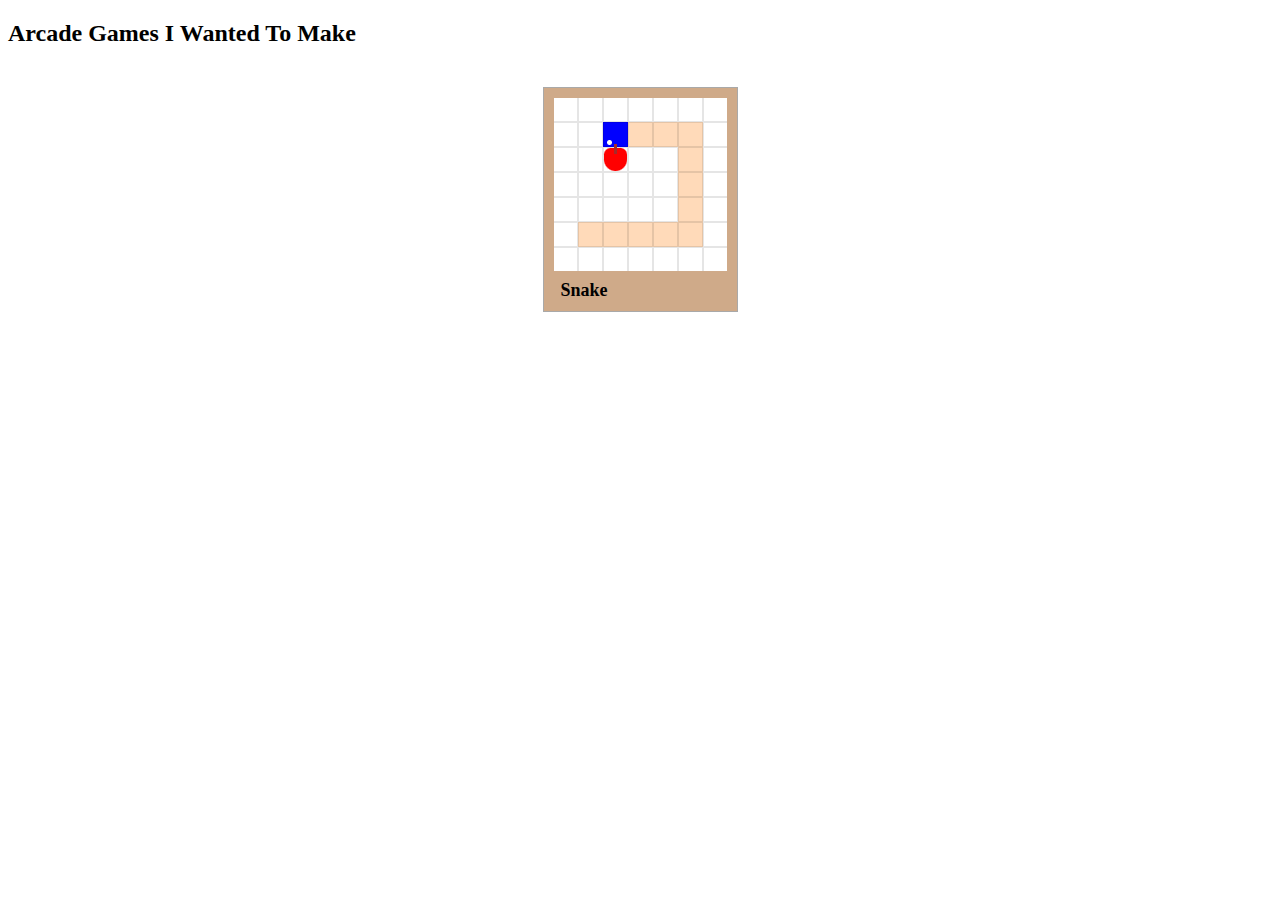
<file: index.html>
<!DOCTYPE html>
<html>
    <head>
        <meta charset="utf-8">
        <meta http-equiv="X-UA-Compatible" content="IE=edge">
        <title>Arcade Games</title>
        <meta name="description" content="A bunch of arcade games I want to make">
        <meta name="viewport" content="width=device-width, initial-scale=1">
        <link rel="icon" type="image/x-icon" href="./assets/favicon.png">
        <link rel="stylesheet" href="./style.css">
    </head>
    <body>
        <h2>Arcade Games I Wanted To Make</h2>
        <div class="games">
            <a href="./snake/">
                <div class="container" style="--color: #CFAA89;">
                    <div class="image"><img src="./assets/snake.png"></div>
                    <h4 class="title">Snake</h4>
                </div>
            </a>
        </div>
    </body>
</html>
</file>
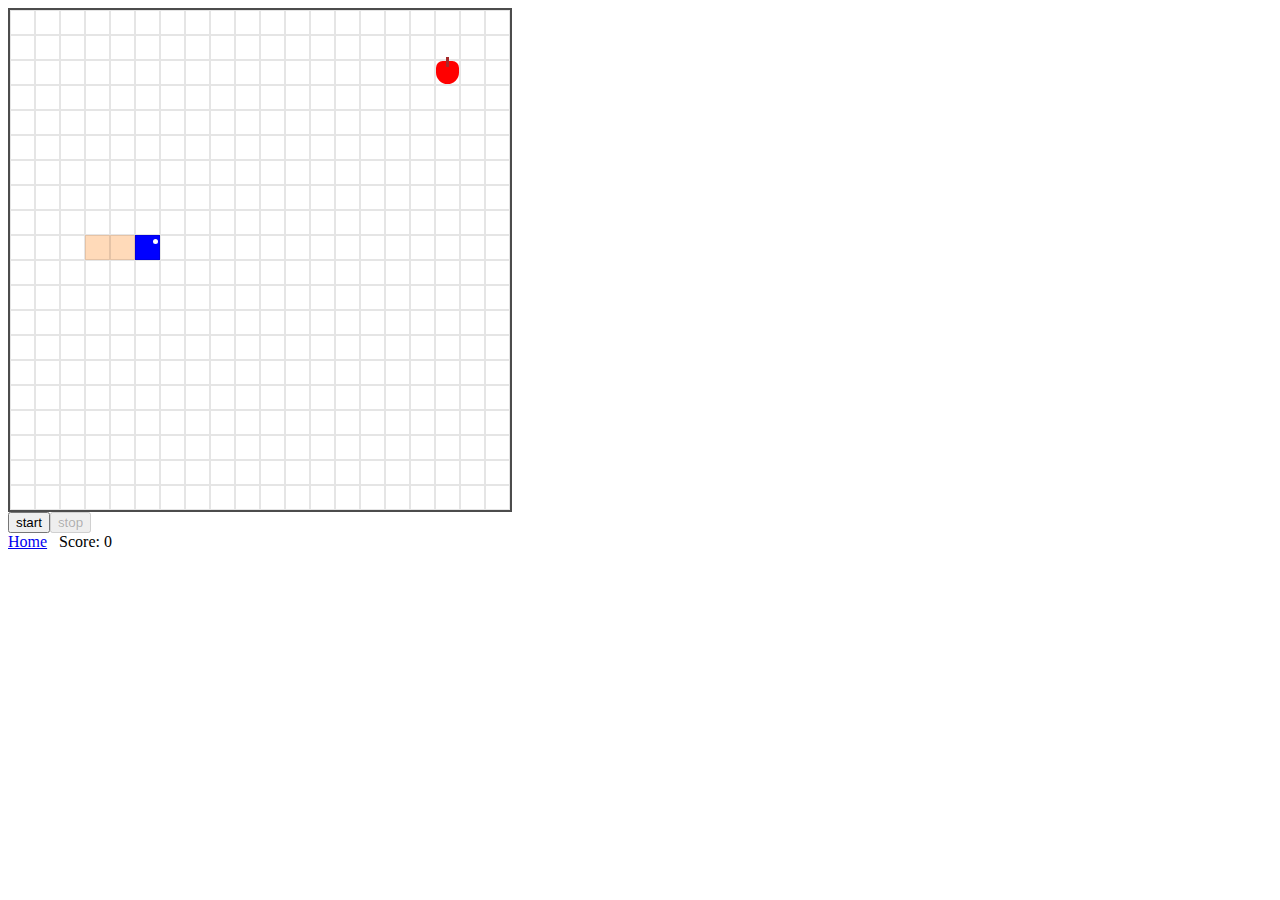
<file: snake/index.html>
<!DOCTYPE html>
<html>
    <head>
        <meta charset="utf-8">
        <meta http-equiv="X-UA-Compatible" content="IE=edge">
        <title>Snake</title>
        <meta name="description" content="">
        <meta name="viewport" content="width=device-width, initial-scale=1">
        <link rel="stylesheet" href="./style.css">
        <link rel="icon" type="image/x-icon" href="../assets/snake.png">

        <script src="./index.js"></script>
    </head>
    <body>
        <div class="board"></div>

        <div class="buttons">
            <button id="starter" onclick="start()">start</a>
            <button id="stopper" onclick="stop()">stop</a>
            <button id="pauser" onclick="pause()">pause</a>
        </div>
        <div class="info">
            <a href="../">Home</a>
            &nbsp;
            Score: <span id="score">0</span>
        </div>

        <script>init()</script>
    </body>
</html>
</file>
<file: style.css>
.games {
    display: flex;
    flex-direction: row;
    flex-wrap: wrap;
    justify-content: space-evenly;
    padding: 10px;
}

.container {
    margin: 10px 0px;
    border: 1px solid darkgray;
    padding: 10px;
    background-color: var(--color);
}

.container .image {
    margin-bottom: -5px;
}

.container .title {
    margin-left: 7px;
    margin-bottom: 0px;
    margin-top: 10px;
    font-size: large;

    color: black;
    text-decoration: none;
}

.games a {
    text-decoration: none;
}
</file>
<file: snake/style.css>
.board {
    width: 500px;
    height: 500px;
    border: 2px solid rgb(0, 0, 0, 0.7);
    display: grid;
    grid-template-areas: '. . . . . . . . . . . . . . . . . . . . ';
}

.grid {
    width: 23px;
    height: 23px;
    border: 1px solid rgb(0, 0, 0, 0.1);
}

.grid[data-apple=true]:before {
    content: '';
    position: absolute;
    background-color: red;
    border-radius: 70% 70% 120% 120%;
    width: inherit;
    height: inherit;
}
.grid[data-apple=true]:after{
    content: '';
    width: 3px;
    height: 10px;
    background-color:brown;
    position:absolute;
    z-index: 9999;
    transform: translateY(-4px) translateX(10px);
}

.grid[data-tail=true] {
    background-color: peachpuff;
    
}

.grid[data-body=true] {
    background-color: peachpuff;
}

.grid[data-head=true] {
    background-color: blue;
}
.grid[data-head=true]:before {
    content: '';
    position: absolute;
    width: 5px;
    height: 5px;
    border-radius: 100%;
    background-color: white;
}
.grid[data-head=true][data-direction=right]:before {
    transform: translateX(17px) translateY(3px);
}
.grid[data-head=true][data-direction=up]:before {
    transform: translateX(3px) translateY(3px);
}
.grid[data-head=true][data-direction=down]:before {
    transform: translateX(17px) translateY(17px);
}
.grid[data-head=true][data-direction=left]:before {
    transform: translateX(3px) translateY(17px);
}
</file>
